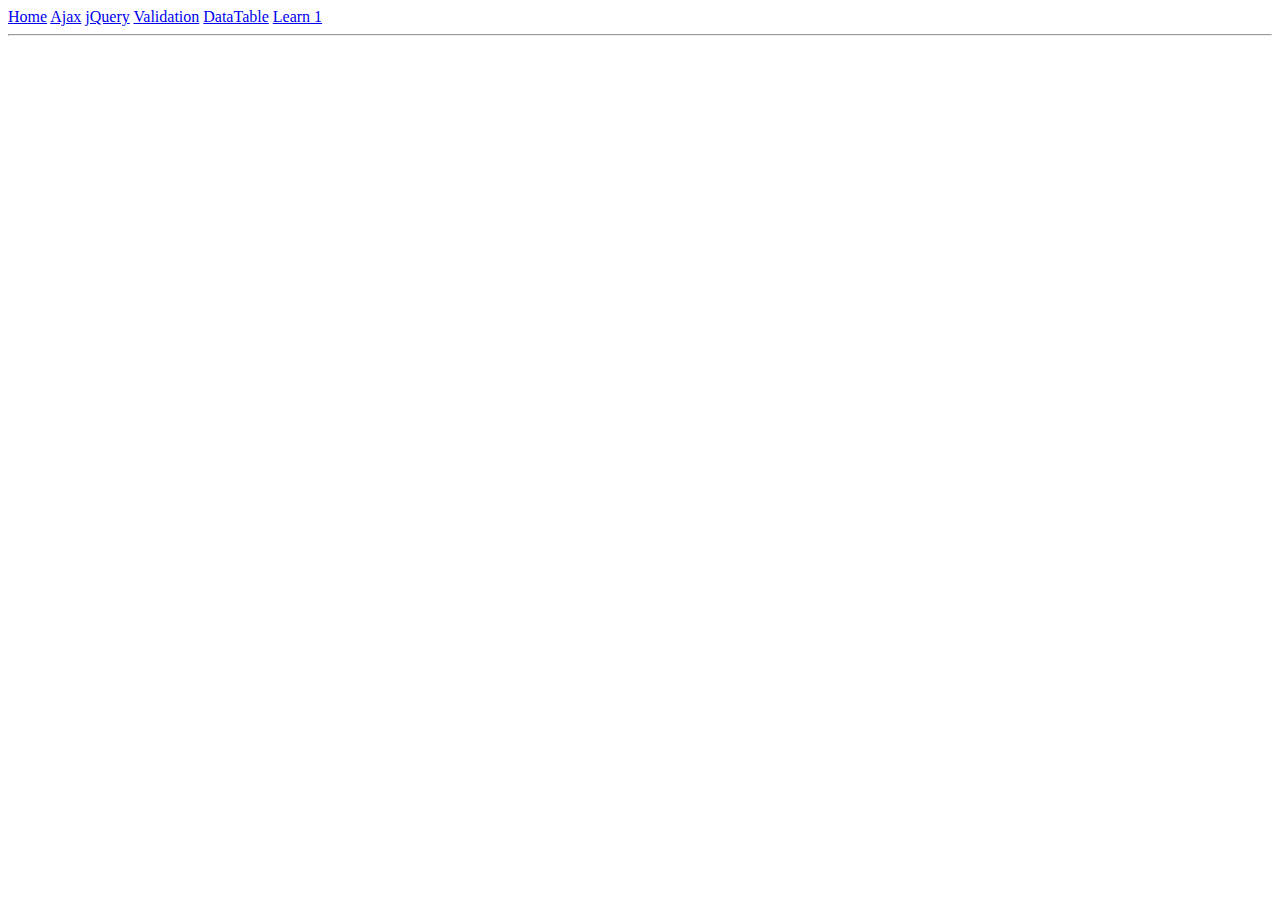
<file: menu.html>
<html lang="en">

<head>
    <script>
        if (pageName === 'home') {
            $('#homeBtn').removeClass('btn-outline');
        } else if (pageName === 'ajax') {
            $('#ajaxBtn').removeClass('btn-outline');
        } else if (pageName === 'jquery') {
            $('#jqueryBtn').removeClass('btn-outline');
        } else if (pageName === 'validation') {
            $('#validationBtn').removeClass('btn-outline');
        } else if (pageName === 'learnOne') {
            $('#learnOneBtn').removeClass('btn-outline');
        } else if (pageName === 'dataTable') {
            $('#dataTableBtn').removeClass('btn-outline');
        }
    </script>
</head>

<body>
    <div class="py-5">
        <a href="./index.html" id="homeBtn" class="btn btn-sm btn-outline btn-primary">Home</a>
        <a href="./page-ajax.html" id="ajaxBtn" class="btn btn-sm btn-outline btn-primary">Ajax</a>
        <a href="./page-jquery.html" id="jqueryBtn" class="btn btn-sm btn-outline btn-primary">jQuery</a>
        <a href="./page-validation.html" id="validationBtn" class="btn btn-sm btn-outline btn-primary">Validation</a>
        <a href="./page-datatable.html" id="dataTableBtn" class="btn btn-sm btn-outline btn-primary">DataTable</a>
        <a href="./page-learnOne.html" id="learnOneBtn" class="btn btn-sm btn-outline btn-primary">Learn 1</a>
    </div>
    <hr class="mb-4">
</body>

</html>
</file>
